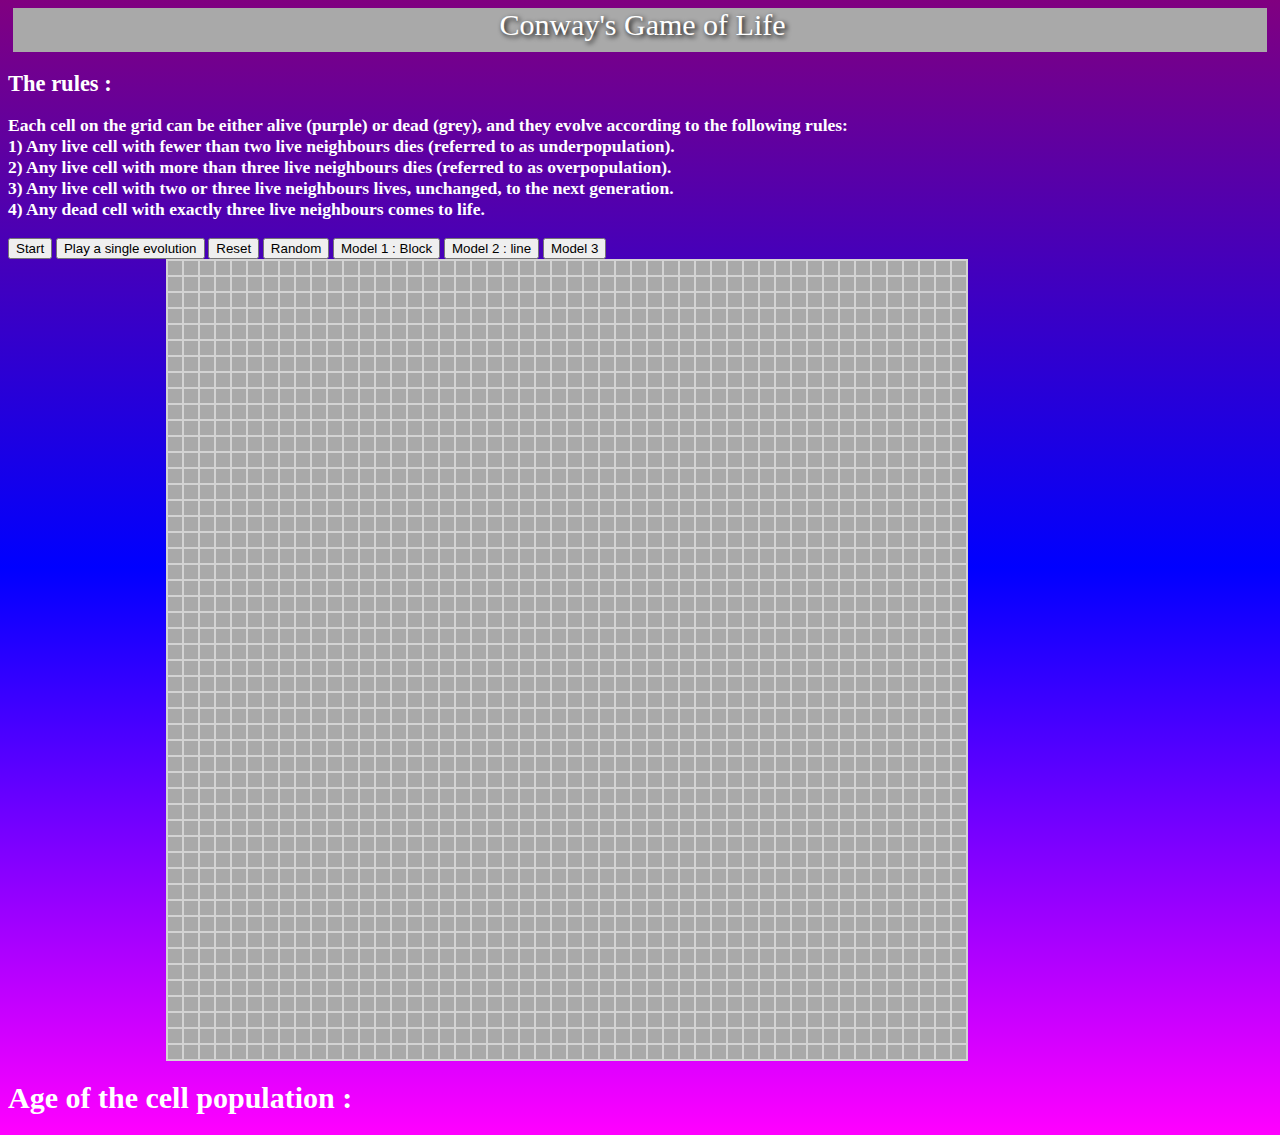
<file: index.html>
<!DOCTYPE html>
<head>
    <meta charset="UTF-8">
    <title>Game of Life</title>
    <link rel="stylesheet" href='conwaysgameoflife.css'>
</head>
<body>
  <div id="topbar">
    <div id="title">
          Conway's Game of Life
    </div>
  </div>
  <h2> The rules : </h2>
  <h3>
    Each cell on the grid can be either alive (purple) or dead (grey), and they evolve according to the following rules:
    <br> 1) Any live cell with fewer than two live neighbours dies (referred to as underpopulation).
    <br> 2) Any live cell with more than three live neighbours dies (referred to as overpopulation).
    <br> 3) Any live cell with two or three live neighbours lives, unchanged, to the next generation.
    <br> 4) Any dead cell with exactly three live neighbours comes to life.
  </h3>
  <Input type='button' id="startstop" value="Start" onclick="startStop()"/>
  <Input type='button' id="playsingleevolution" value="Play a single evolution" onclick="playSingleEvolution()"/>
  <Input type='button' id="reset" value="Reset" onclick="reset()"/>
  <Input type='button' id="random" value="Random" onclick="random()"/>
  <Input type='button' id="model1" value="Model 1 : Block" onclick="model1()"/>
  <Input type='button' id="model2" value="Model 2 : line" onclick="model2()"/>
  <Input type='button' id="model3" value="Model 3" onclick="model3()"/>
  <div id='grid'>
  </div>
  <h1> Age of the cell population : <span id="ageofpop"></span></h1>
<!--  <div class="zoom">
    <Input type='button' id="startstop" value="Start" onclick="startStop()"/>
    <Input type='button' id="playsingleevolution" value="Play a single evolution" onclick="playSingleEvolution()"/>
    <Input type='button' id="reset" value="Reset" onclick="reset()"/>
    <Input type='button' id="random" value="Random" onclick="random()"/>
    <Input type='button' id="model1" value="Model 1 : Block" onclick="model1()"/>
    <Input type='button' id="model2" value="Model 2 : line" onclick="model2()"/>
    <Input type='button' id="model3" value="Model 3" onclick="model3()"/>
    <div id='grid'>
    </div>
  </div>  -->
<!--  <canvas id='canvas' width="40" height="40"> </canvas> -->
<!-- add a canvas -->
  <script src='main.js'></script>
</body>
</html>
</file>
<file: conwaysgameoflife.css>
body {
  background-image: linear-gradient(purple, blue, magenta);
  color: white;
  font-size: 15px;
}

#topbar {
  margin: 5px;
  background-color: darkgray;
  padding-bottom: 10px;
  padding-left: 5px;
}

#ageOfPop {
  margin-top: auto;
  margin-bottom: auto;
  text-align: center;
}

#title {
  margin: auto;
  text-align: center;
  font-size: 30px;
  text-shadow: 2px 2px 5px black;
}

#grid {
    padding-bottom: 0px;
    margin-left: auto;
    margin-right: auto;
    width: 75%;
}
table {
    background-color: lightgrey;
}
td {
    border: 1px solid darkgray;
    width: 10px;
    height: 10px;
}
td.alive{
  background-color: magenta;
}
td.dead{
  background-color: darkgray;
}

.zoom{
    height:100vh;
    width:100%;
    display:grid;
    place-items:center;
    position:fixed;
    top:0;
    left:0;
}
</file>
